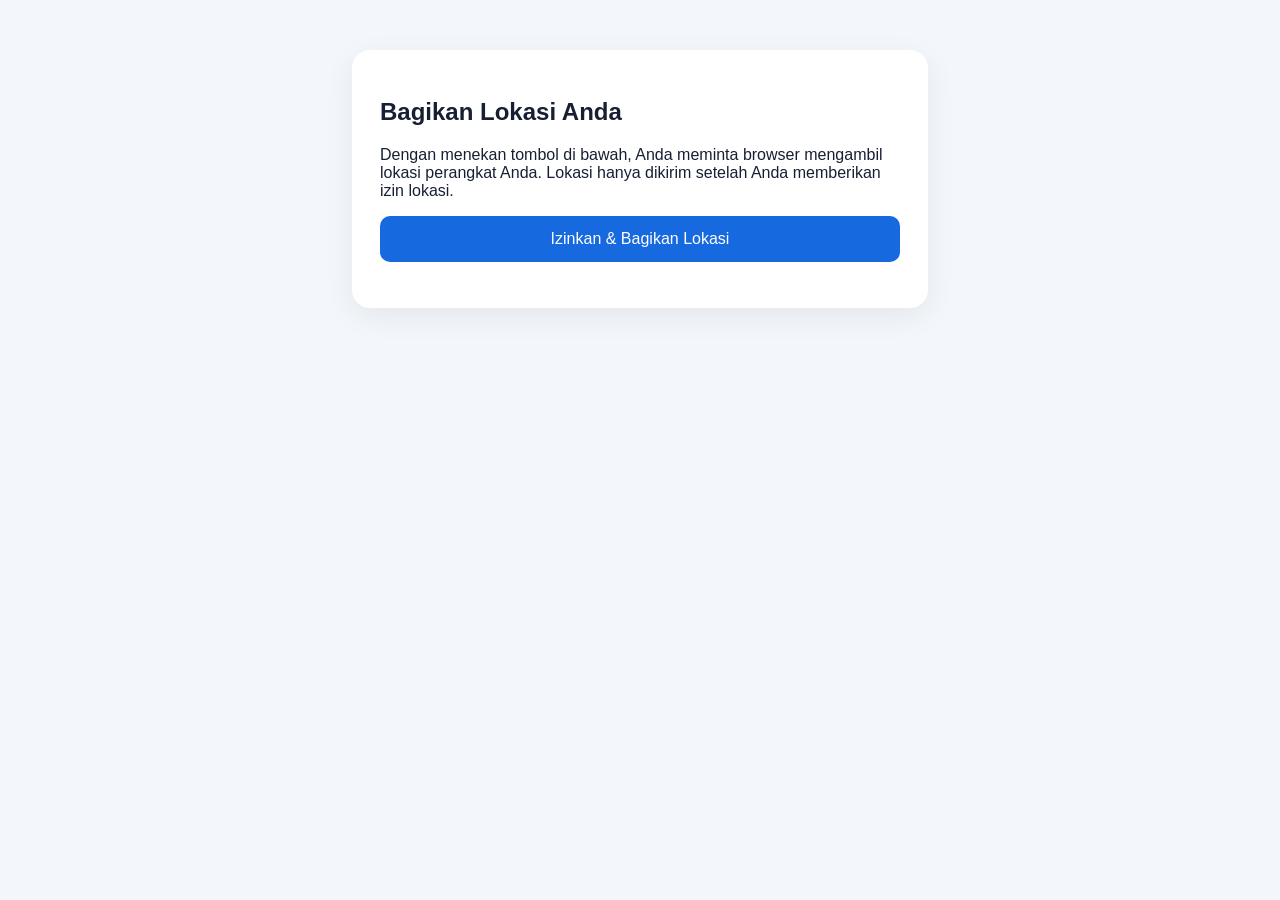
<file: index.html>
<!doctype html>
<html lang="id">
<head>
<meta charset="utf-8"><meta name="viewport" content="width=device-width,initial-scale=1">
<title>Bagikan Lokasi</title>
<style>
body{font-family:Arial;margin:0;background:#f3f6fa;color:#172033}.box{max-width:520px;margin:50px auto;padding:28px;background:#fff;border-radius:18px;box-shadow:0 8px 30px #0001}button{width:100%;padding:14px;border:0;border-radius:10px;background:#1769e0;color:#fff;font-size:16px}.muted{color:#667085;font-size:14px}.ok{background:#ecfdf3;padding:14px;border-radius:10px}.err{background:#fef2f2;padding:14px;border-radius:10px}a{color:#1769e0}
</style>
</head>
<body><div class="box">
<h2>Bagikan Lokasi Anda</h2>
<p>Dengan menekan tombol di bawah, Anda meminta browser mengambil lokasi perangkat Anda. Lokasi hanya dikirim setelah Anda memberikan izin lokasi.</p>
<button id="btn" onclick="shareLocation()">Izinkan & Bagikan Lokasi</button>
<div id="status" class="muted" style="margin-top:18px"></div>
</div>
<script>
const API_URL="https://script.google.com/macros/s/AKfycbwVQ1aGU6WsJkPppCfYKmC6wCCQM_YMuH05OUqsRtYVLQlv8Fozeo15-uTtFaTj25CjvA/exec";
function shareLocation(){
 const s=document.getElementById("status"),b=document.getElementById("btn");
 if(!navigator.geolocation){s.innerHTML='<div class="err">Browser tidak mendukung lokasi.</div>';return}
 b.disabled=true;s.textContent="Meminta izin lokasi...";
 navigator.geolocation.getCurrentPosition(async p=>{
   const data={latitude:p.coords.latitude,longitude:p.coords.longitude,accuracy:p.coords.accuracy,timestamp:new Date().toISOString()};
   if(API_URL.startsWith("GANTI_")) {
     s.innerHTML='<div class="ok">Lokasi berhasil diperoleh.<br><a target="_blank" href="https://www.google.com/maps?q='+data.latitude+','+data.longitude+'">Buka di Google Maps</a><br><br>Tambahkan URL Apps Script pada file ini agar data dapat disimpan.</div>'; b.disabled=false; return;
   }
   try{
     await fetch(API_URL,{method:"POST",mode:"no-cors",headers:{"Content-Type":"text/plain;charset=utf-8"},body:JSON.stringify(data)});
     s.innerHTML='<div class="ok">Lokasi telah dibagikan sesuai izin Anda.</div>';
   }catch(e){s.innerHTML='<div class="err">Gagal mengirim lokasi.</div>';b.disabled=false}
 },e=>{
   const m={1:"Izin lokasi ditolak.",2:"Lokasi tidak tersedia.",3:"Permintaan lokasi terlalu lama."};
   s.innerHTML='<div class="err">'+(m[e.code]||"Gagal mendapatkan lokasi.")+"</div>";b.disabled=false;
 },{enableHighAccuracy:true,timeout:15000,maximumAge:0});
}
</script></body></html>
</file>
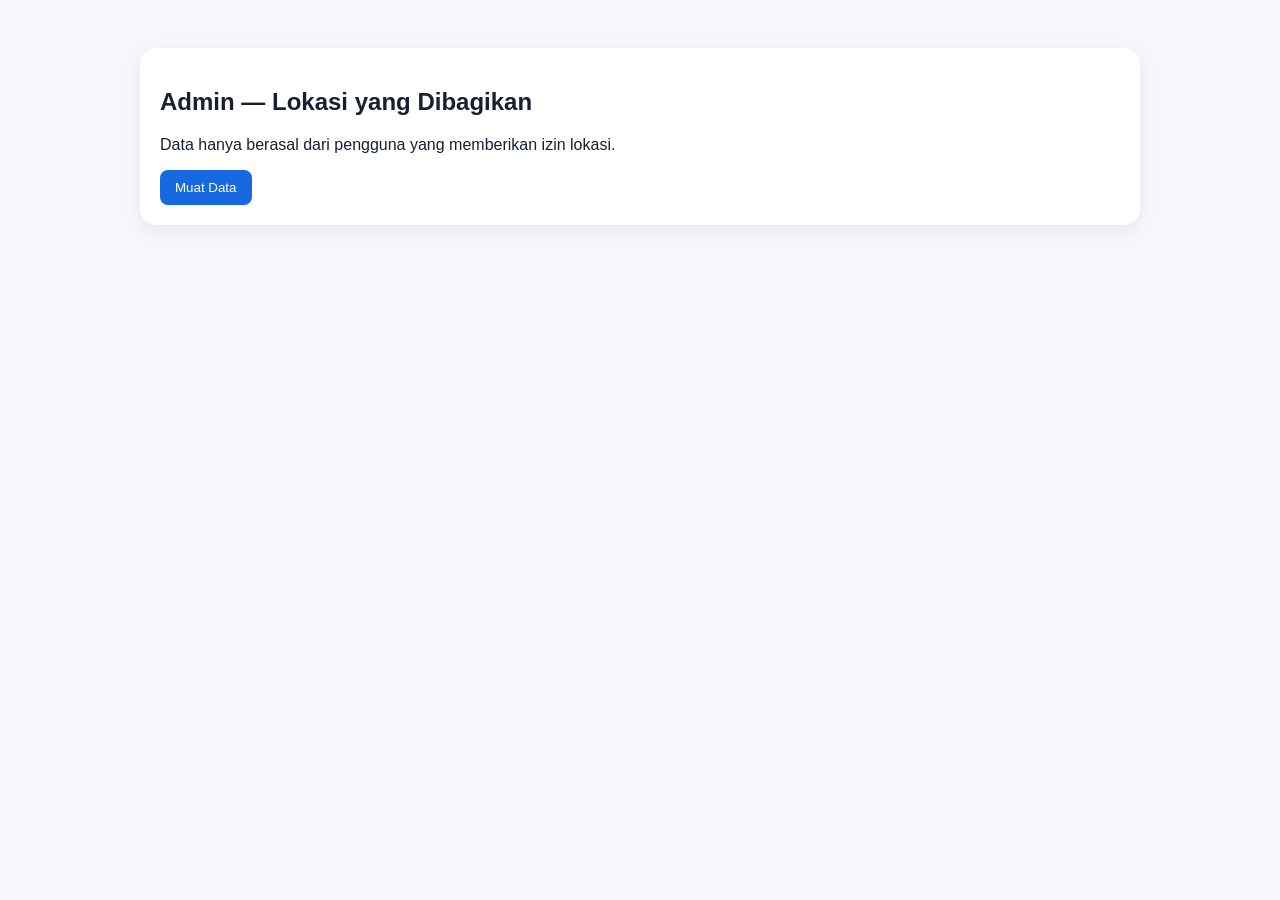
<file: admin.html>
<!doctype html>
<html lang="id"><head><meta charset="utf-8"><meta name="viewport" content="width=device-width,initial-scale=1">
<title>Admin Lokasi</title><style>
body{font-family:Arial;margin:0;background:#f5f7fb;color:#172033}.wrap{max-width:1000px;margin:30px auto;padding:18px}.card{background:#fff;padding:20px;border-radius:16px;box-shadow:0 5px 20px #0001}button{padding:10px 15px;border:0;border-radius:8px;background:#1769e0;color:white}table{width:100%;border-collapse:collapse;margin-top:15px}th,td{padding:10px;border-bottom:1px solid #eee;text-align:left;font-size:14px}@media(max-width:700px){table{font-size:12px}.wrap{padding:8px}}
</style></head><body><div class="wrap"><div class="card">
<h2>Admin — Lokasi yang Dibagikan</h2><p>Data hanya berasal dari pengguna yang memberikan izin lokasi.</p>
<button onclick="load()">Muat Data</button><div id="out"></div></div></div>
<script>
const API_URL="https://script.google.com/macros/s/AKfycbwVQ1aGU6WsJkPppCfYKmC6wCCQM_YMuH05OUqsRtYVLQlv8Fozeo15-uTtFaTj25CjvA/exec";
async function load(){
 const o=document.getElementById("out");
 if(API_URL.startsWith("GANTI_")){o.innerHTML="<p>Isi URL Apps Script terlebih dahulu.</p>";return}
 o.innerHTML="Memuat...";
 try{
  const r=await fetch(API_URL+"?action=list"); const d=await r.json();
  if(!d.length){o.innerHTML="<p>Belum ada data.</p>";return}
  let h="<table><tr><th>Waktu</th><th>Latitude</th><th>Longitude</th><th>Akurasi</th><th>Peta</th></tr>";
  d.reverse().forEach(x=>{h+=`<tr><td>${x.timestamp}</td><td>${x.latitude}</td><td>${x.longitude}</td><td>${Math.round(x.accuracy||0)} m</td><td><a target="_blank" href="https://www.google.com/maps?q=${x.latitude},${x.longitude}">Google Maps</a></td></tr>`});
  o.innerHTML=h+"</table>";
 }catch(e){o.innerHTML="<p>Gagal memuat data.</p>"}
}
</script></body></html>
</file>
